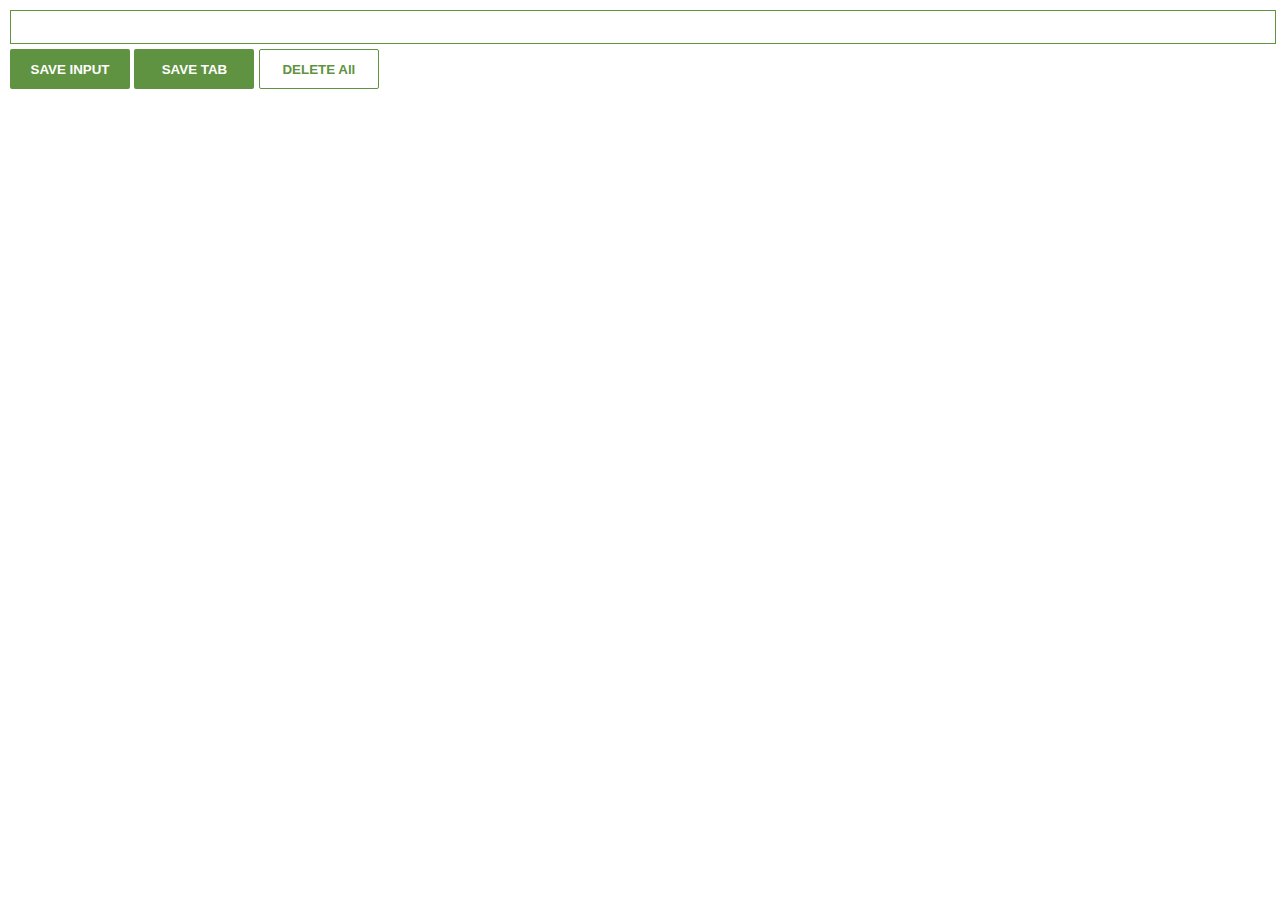
<file: index.html>
<!DOCTYPE html>
<html lang="en">
<head>
    <meta charset="UTF-8">
    <meta http-equiv="X-UA-Compatible" content="IE=edge">
    <meta name="viewport" content="width=device-width, initial-scale=1.0">
    <title>Document</title>
    <link rel="stylesheet" href="stylesheet.css">
</head>
<body>
    <input type="text" id="input-el">
    <button id="input-btn">SAVE INPUT</button>
    <button id = "tab-btn">SAVE TAB</button>
    <button id ="delete-btn">DELETE All</button>
    <ul id="ul-el"></ul>
    <script>
    
let myLeads =  []
const inputBtn = document.querySelector("#input-btn")
const ulEl = document.querySelector("#ul-el")
const inputEl = document.querySelector("#input-el")
const deleteBtn = document.querySelector("#delete-btn")
const tabBtn = document.querySelector("#tab-btn")
const leadsFromLocalStorage = JSON.parse(localStorage.getItem("myLeads"))


if (leadsFromLocalStorage) {
    myLeads = leadsFromLocalStorage
    render(myLeads)
}


function render(leads){
let listItems = ""
for (let i = 0; i < leads.length; i++) {
     
     listItems +=  
     `<li>
    <a target=_blank' href=' ${leads[i]}'>
    ${leads[i]}
    </a>
    </li>`

ulEl.innerHTML= listItems
 }}

 
deleteBtn.addEventListener("dblclick", function(){
    localStorage.clear()
    myLeads = []
    render(myLeads)
    })

    tabBtn.addEventListener("click", function(){
        chrome.tab.query({active:true, currentWindow: true}, function(tabs){
   console.log(tabs);

  myLeads.push(tabs[0].url)
        localStorage.setItem("myLeads", JSON.stringify(myLeads))
        render(myLeads)

        })
      
    })

inputBtn.addEventListener("click", function(){
   myLeads.push(inputEl.value)
   inputEl.value = ""
   localStorage.setItem("myLeads", JSON.stringify(myLeads))
         render(myLeads)
})
</script>
</body>
</html>
</file>
<file: stylesheet.css>
body {
    margin: 0;
    padding: 10px;
    font-family: Arial, Helvetica, sans-serif;
    min-width: 400px;
}

#input-el {
    width: 100%;
    height: 30px;
    margin-bottom: 5px;
    border: 1px solid #5f9341;
}

button {
    background-color: #5f9341;
    color: white;
    border: none;
    border-radius: 2px;
    height: 40px;
    width: 120px;
    font-weight: bold;
}
#delete-btn {
    background-color:white;
    color:  #5f9341;
    border: 1px solid #5f9341 ;
    border-radius: 2px;
    height: 40px;
    width: 120px;
    font-weight: bold;
}
ul {
    margin-top: 20px;
list-style: none;
padding-left: 0;
}

li {
margin-top: 5px;
}

a {
color: #5f9341;
}
</file>
